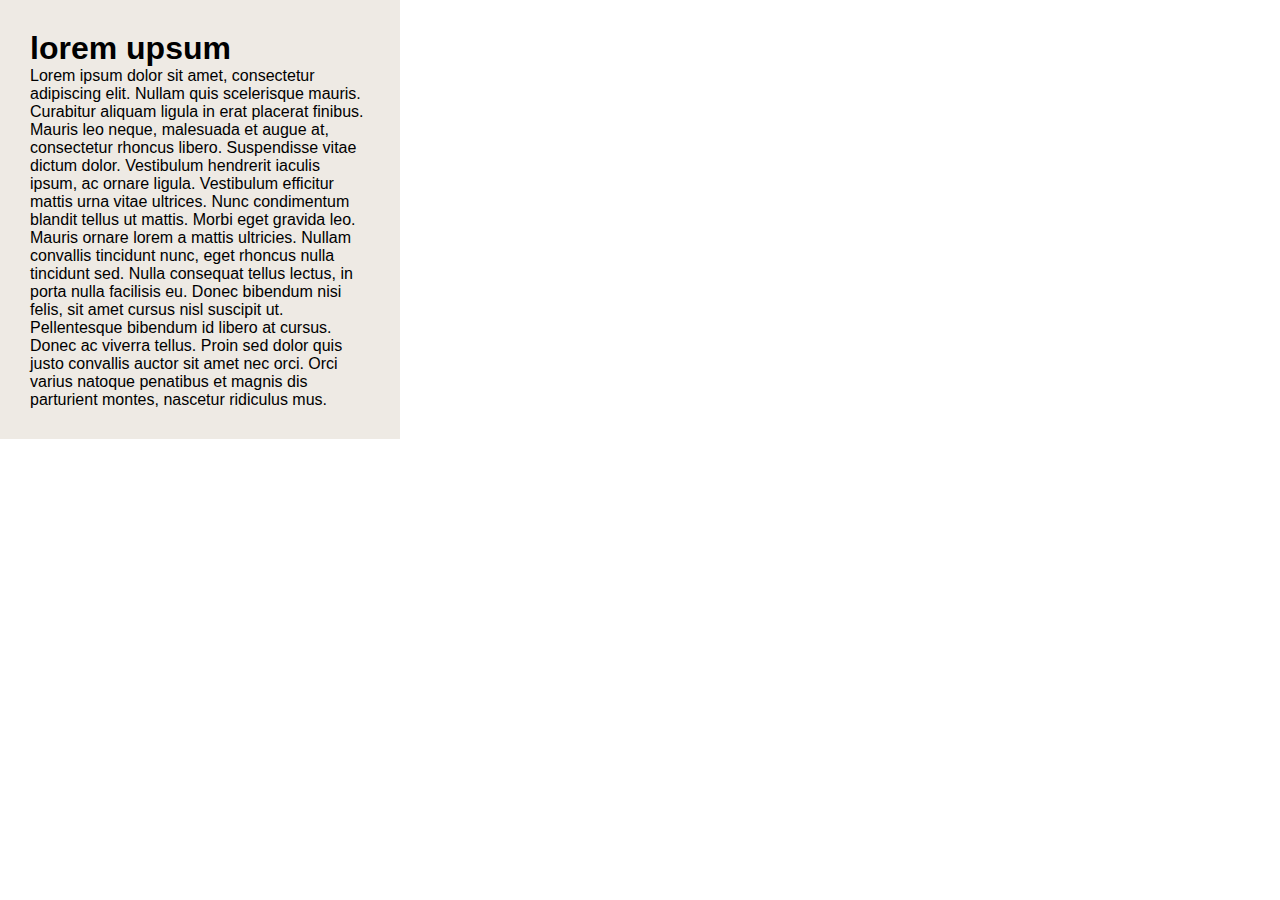
<file: Brief1/index.html>
<!DOCTYPE html>
<html lang="en">
<head>
    <meta charset="UTF-8">
    <meta http-equiv="X-UA-Compatible" content="IE=edge">
    <meta name="description" content="Acheter de jeux de notre grande sélection. Jouer à la demande.">
    <meta name="viewport" content="width=device-width, initial-scale=1.0">
    <link rel="stylesheet" href="/Brief1/style/style.css">
    <title>jeux en demande</title>
</head>
<body>
    <div class="lor">
         <!-- article title  -->
    <h1>lorem upsum</h1>
    <!-- article content -->
    <p>Lorem ipsum dolor sit amet, consectetur adipiscing elit. Nullam quis scelerisque mauris. Curabitur aliquam ligula in erat placerat finibus. Mauris leo neque, malesuada et augue at, consectetur rhoncus libero. Suspendisse vitae dictum dolor. Vestibulum hendrerit iaculis ipsum, ac ornare ligula. Vestibulum efficitur mattis urna vitae ultrices. Nunc condimentum blandit tellus ut mattis. Morbi eget gravida leo. Mauris ornare lorem a mattis ultricies. Nullam convallis tincidunt nunc, eget rhoncus nulla tincidunt sed. Nulla consequat tellus lectus, in porta nulla facilisis eu. Donec bibendum nisi felis, sit amet cursus nisl suscipit ut. Pellentesque bibendum id libero at cursus. Donec ac viverra tellus. Proin sed dolor quis justo convallis auctor sit amet nec orci. Orci varius natoque penatibus et magnis dis parturient montes, nascetur ridiculus mus.</p>
    </div>
   
</body>
</html>
</file>
<file: Brief1/style/style.css>
/**
   * Remove the margin in all browsers.
   */
*{
    margin: 0;
    box-sizing: border-box;
}
/** styling h1 and p  **/
p,h1{
    font-family: Arial, Helvetica, sans-serif;
}
.lor{
    width: 400px;
    padding: 30px;
    background-color: #eeeae4;
}
</file>
